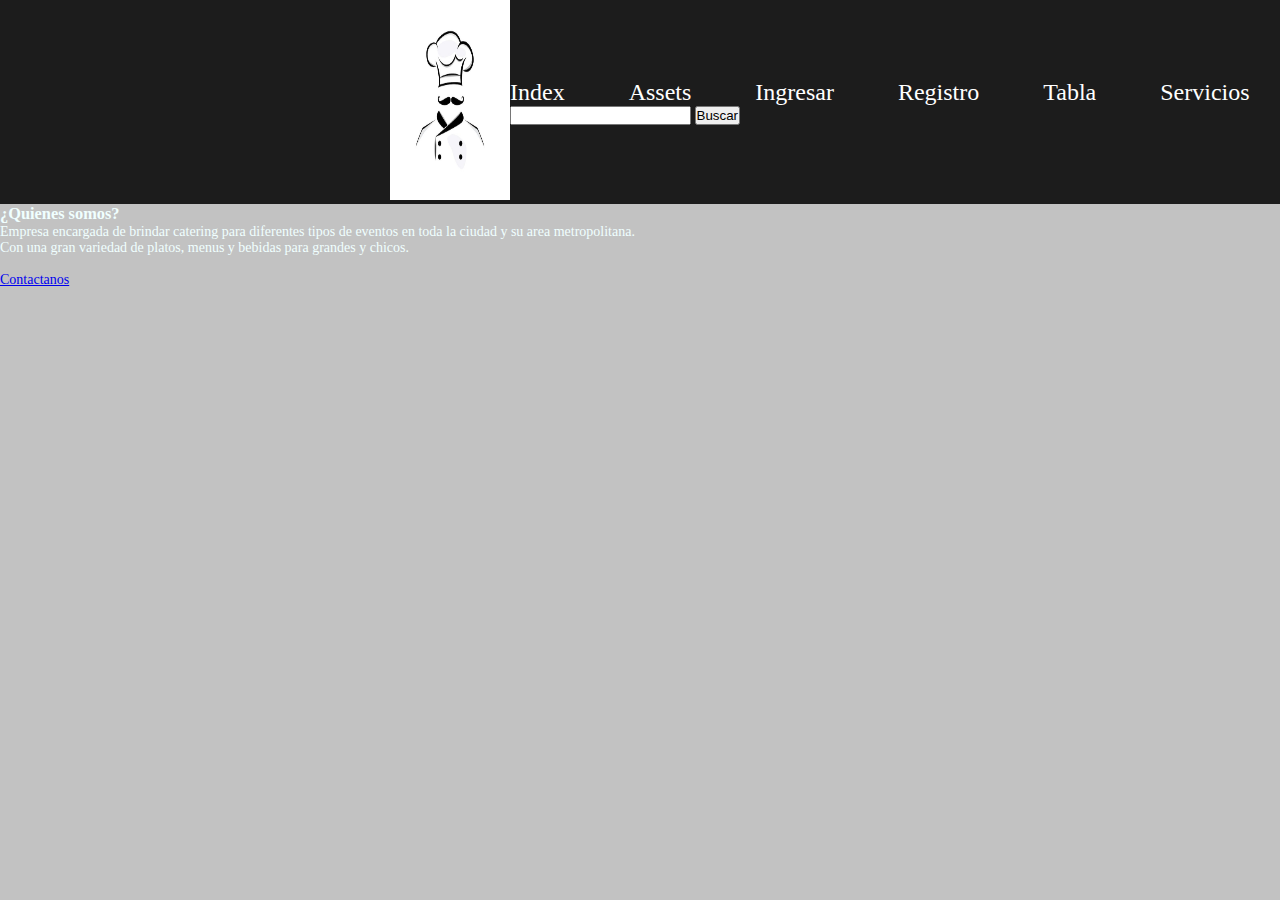
<file: index.html>
<!DOCTYPE html>
<html lang="en">

<head>
  <meta charset="UTF-8">
  <meta name="viewport" content="width=device-width, initial-scale=1.0">
  <link rel="stylesheet" href="assets/estilos.css">
  <link href="https://fonts.googleapis.com/css2?family=Open+Sans:ital,wght@0,300..800;1,300..800&display=swap">
  <link rel="stylesheet" href="assets/main.css">
  <title>Mi primera chamba</title>
</head>

<body>
  <header>
    <div>
      <div>
        <img src="assets/logo.png.jpg" alt="logo" style="height: 200px;" id="logo">
      </div>
      <nav>
        <ul>
          <li>
            <a href="Index.html" target="_blank">Index</a>
          </li>
          <li>
            <a href="Assets" target="=_blank">Assets</a>
          </li>
          <li>
            <a href="Ingresar/Login.html" target="_blank">Ingresar</a>
          </li>
          <li>
            <a href="Registro/Registrar.html" target="_blank">Registro</a>
          </li>
          <ul>
            <li><a href="Registro/tabla.html" target="_blank"> Tabla</a>
            </li>
          </ul>
          <li>
            <a href="Servicios.html" target="_blank"> Servicios</a>
          </li>
        </ul>
        <ul>
          <li>
            <form action="Ingresar.html" method="get">
              <input type="text" name="Busqueda" id="">
              <button type="submit"> Buscar</button>
            </form>
          </li>
      </nav>
    </div>
  </header>
  <div>
    <h3>
      ¿Quienes somos?
    </h3>
    <p>
      Empresa encargada de brindar catering para diferentes tipos de eventos en toda la ciudad y su area
      metropolitana.
      <br> Con una gran variedad de platos, menus y bebidas para grandes y chicos.
      <br>
    </p>
  </div>
  <li>
    <br><a href="Contacto/datosContacto.html" target="_blank">Contactanos</a>
    <form action="Contacto/datosContacto.html" method="get"></form>
  </li>
  </ul>
</body>

</html>
</file>
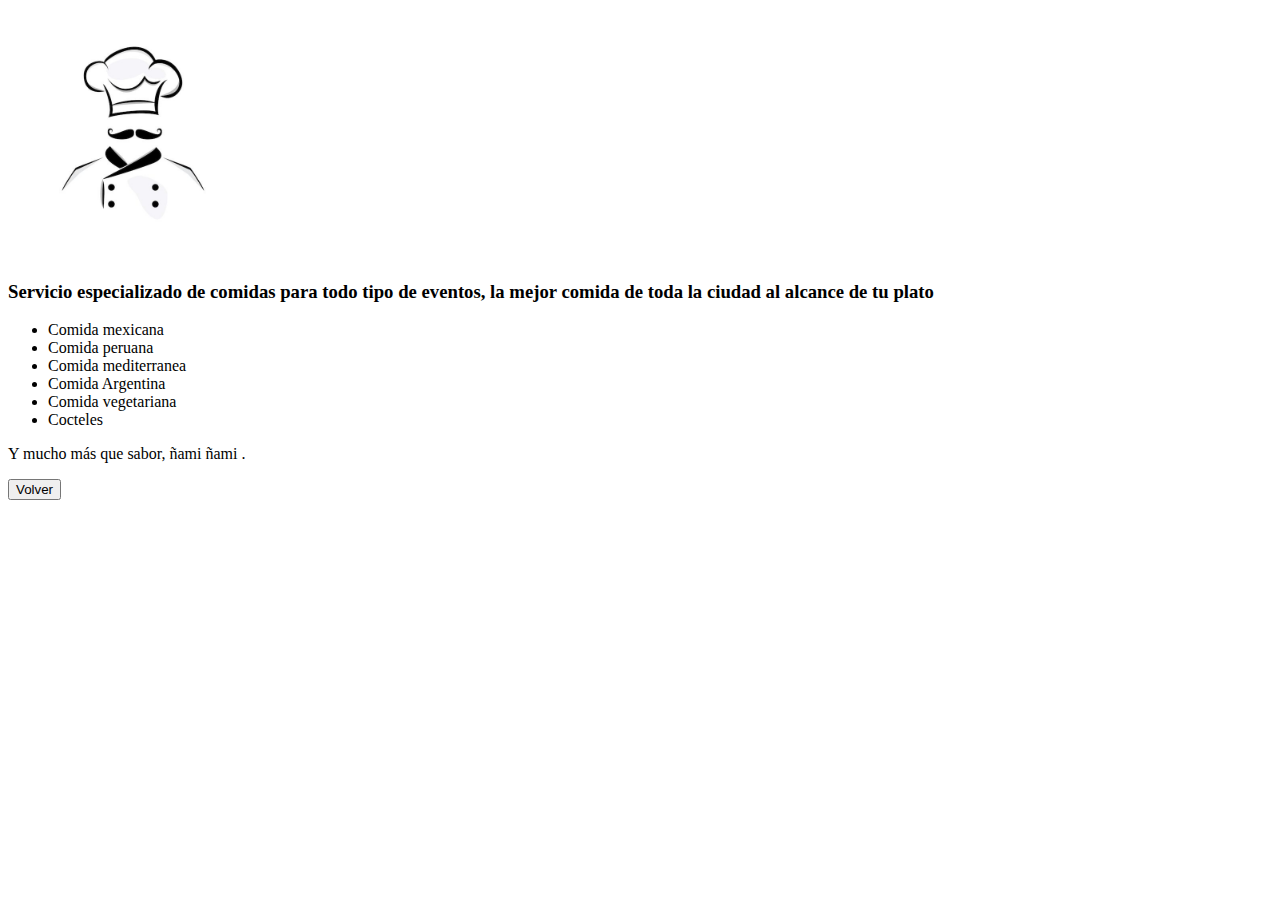
<file: Servicios.html>
<!DOCTYPE html>
<html lang="en">

<head>
  <meta charset="UTF-8">
  <meta name="viewport" content="width=device-width, initial-scale=1.0">
  <title>Servicios</title>
</head>

<body>
  <div>
    <img src="assets/logo.png.jpg" height="250" alt="Servicios">
  </div>
  <header>
    <div>
      <h3>Servicio especializado de comidas para todo tipo de eventos, la mejor comida de
        toda la ciudad al alcance de tu plato</h3>
  </header>
  <article>
    <ul>
      <li> Comida mexicana </li>
      <li> Comida peruana </li>
      <li> Comida mediterranea</li>
      <li> Comida Argentina</li>
      <li> Comida vegetariana</li>
      <li> Cocteles</li>
  </article>
  <p> Y mucho más que sabor, ñami ñami .</p>
  <form action="../index.html">
    <button type=" submit"> Volver </button>
  </form>
  </div>
  </p>
  </li>
  </ul>
</body>

</html>
</file>
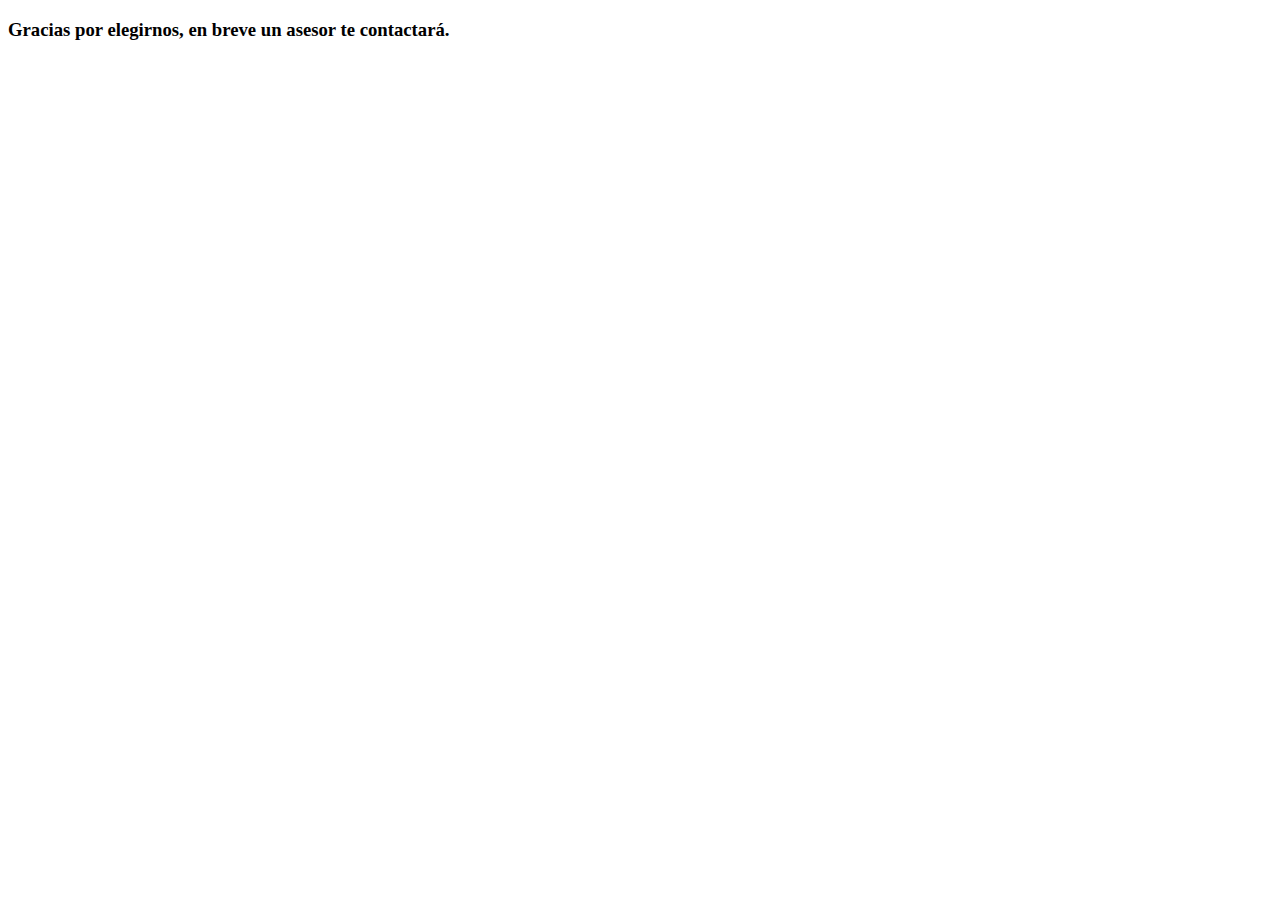
<file: Contacto/contactado.html>
<!DOCTYPE html>
<html lang="en">

<head>
  <meta charset="UTF-8">
  <meta name="viewport" content="width=device-width, initial-scale=1.0">
  <title>Document</title>
</head>

<body>
  <div>
    <h3> Gracias por elegirnos, en breve un asesor te contactará.</h3>
  </div>
</body>

</html>
</file>
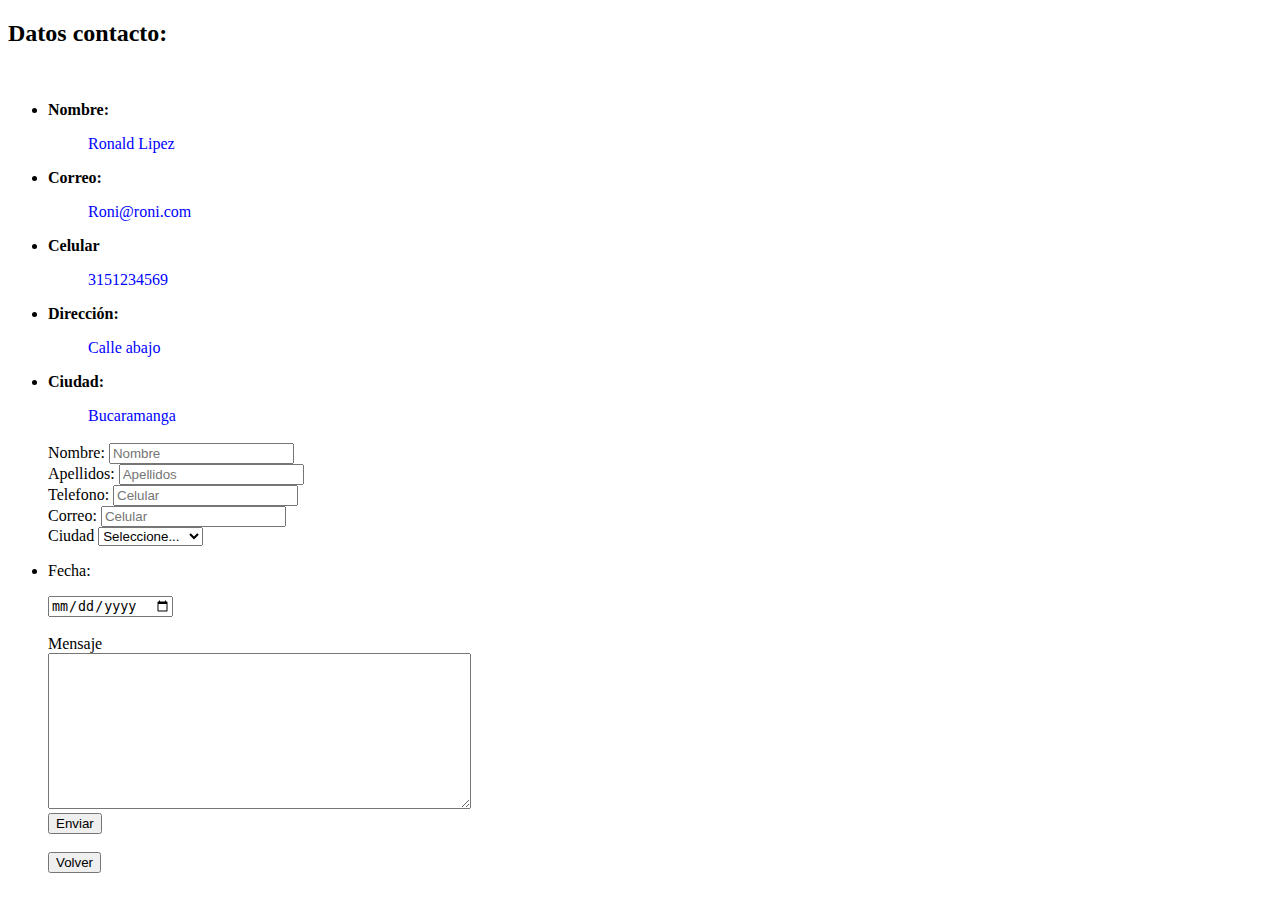
<file: Contacto/datosContacto.html>
<!DOCTYPE html>
<html lang="en">

<head>
  <meta charset="UTF-8">
  <meta name="viewport" content="width=device-width, initial-scale=1.0">
  <title>Contacto</title>
</head>

<body>
  <h2>Datos contacto:</h2>
  <br>
  <ul>
    <li>
      <strong>
        <p>Nombre: </p>
      </strong>
      <ul>
        <span style="color:blue;">Ronald Lipez </span>
      </ul>
    </li>
    <li>
      <strong>
        <p>Correo: </p>
      </strong>
      <ul>
        <span style="color: blue;"> Roni@roni.com</span>
      </ul>
    </li>
    <li>
      <strong>
        <p> Celular</p>
      </strong>
      <ul>
        <span style="color: blue;"> 3151234569</span>
      </ul>
    </li>
    <li>
      <strong>
        <p>Dirección: </p>
      </strong>
      <ul>
        <span style="color: blue;">Calle abajo</span>
      </ul>
    </li>
    <li>
      <strong>
        <p>Ciudad: </p>
      </strong>
      <ul>
        <span style="color: blue;">Bucaramanga</span>
      </ul>
      <div>
        <form action="contactado.html" method="get">
          <br> Nombre: <input type="text" placeholder="Nombre" required>
          <br> Apellidos: <input type="text" placeholder="Apellidos" required>
          <br> Telefono: <input type="text" placeholder="Celular" required>
          <br> Correo: <input type="text" placeholder="Celular" required>
          <div>
            <label for="Ciudad"> Ciudad</label>
            <select name="Ciudad" id="Ciudad">
              <option value="" selected> Seleccione...</option>
              <option value="Bucaramanga" disabled> Bucaramanga </option>
              <option value="Giron"> Giron</option>
              <option value="Floridablanca"> Floridablanca</option>
            </select>
          </div>
    <li>
      <p> Fecha: </p>
      <input type="date" name="Fecha de nacimiento" value="09/02/2024" required>
    </li>
    <br> <label for="Mensaje"> Mensaje </label>
    <div>
      <textarea name="Mensaje" id="Mensaje" cols="50" rows="10" required> </textarea>
      <br> <button type="submit"> Enviar</button>
      </form>
    </div>
    </div>
    <a href="../index.html">
      <br> <button type="submit"> Volver</button>
    </a>
    </li>
  </ul>


</body>

</html>
</file>
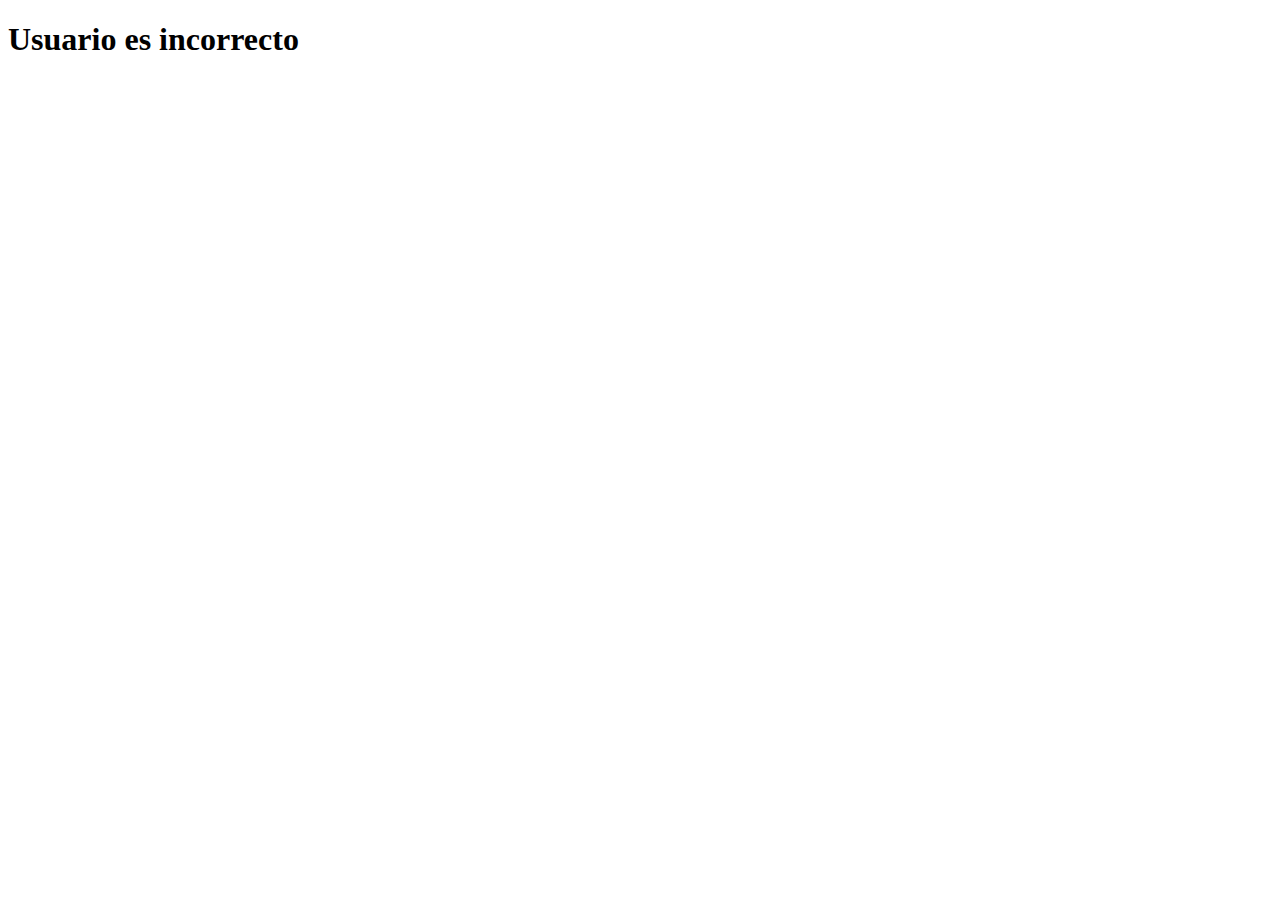
<file: Ingresar/ingreso.html>
<!DOCTYPE html>
<html lang="en">

<head>
  <meta charset="UTF-8">
  <meta name="viewport" content="width=device-width, initial-scale=1.0">
  <title>Document</title>
</head>

<body>
  <h1>Usuario es incorrecto</h1>
</body>

</html>
</file>
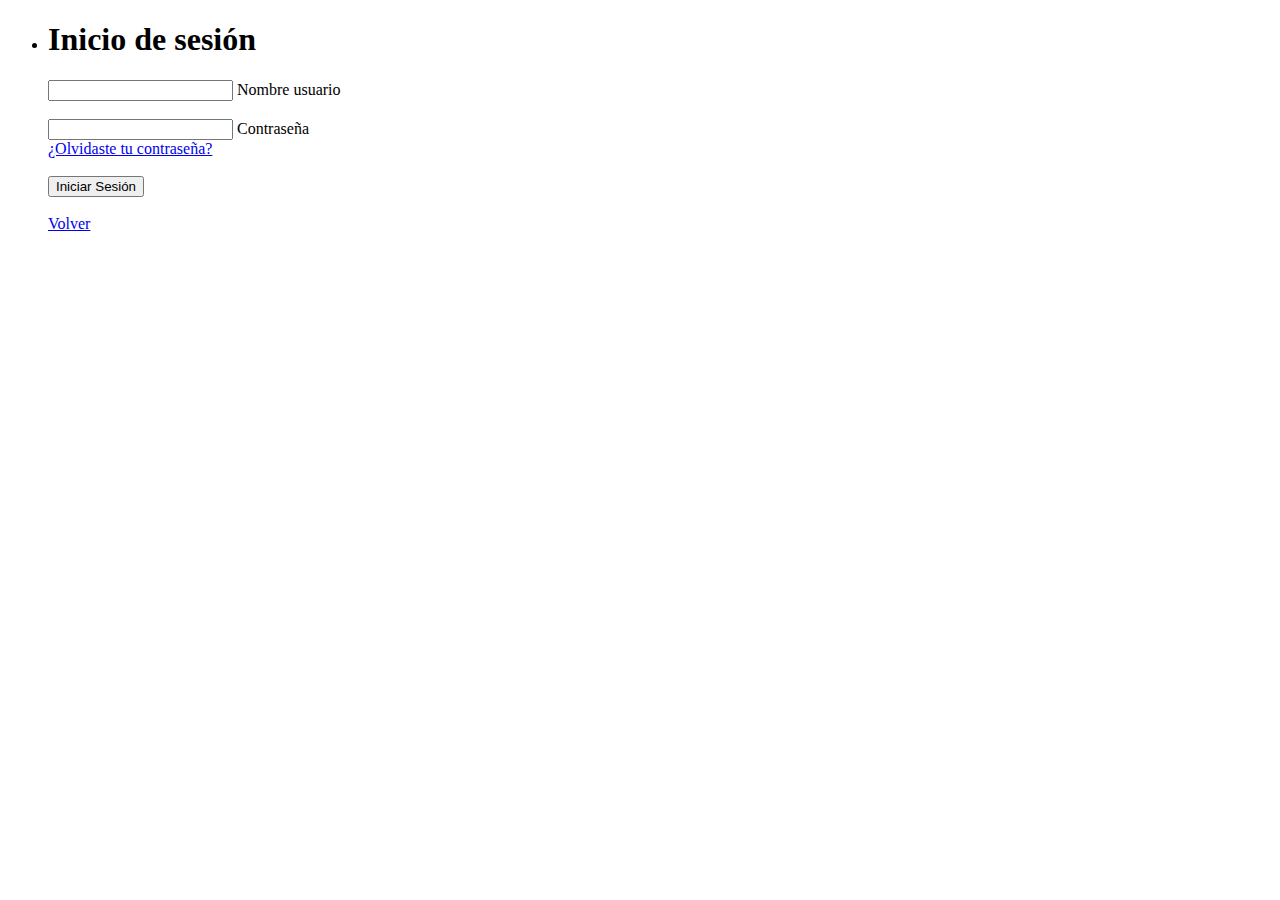
<file: Ingresar/Login.html>
<!DOCTYPE html>
<html lang="en">

<head>
  <meta charset="UTF-8">
  <meta name="viewport" content="width=device-width, initial-scale=1.0">
  <title>Mi segunda chamba</title>
</head>

<body>
  <header>
    <nav>
      <ul>
        <li>
          <h1>Inicio de sesión</h1>
          <form action="ingreso.html" method="get">
            <input type="text" required="Ronald" id="Ronald" />
            <label>Nombre usuario</label>
            <br />
            <br />
            <input type="password" required id="Roni00">
            <label>Contraseña</label>
            <br />
            <a href="recuperarContra.html">¿Olvidaste tu contraseña?</a>
            <br>
            <br><button type="submit"> Iniciar Sesión</button> <br>
            <br> <a href="../index.html"> Volver</a>
          </form>
        </li>
      </ul>
    </nav>
  </header>
</body>

</html>
</file>
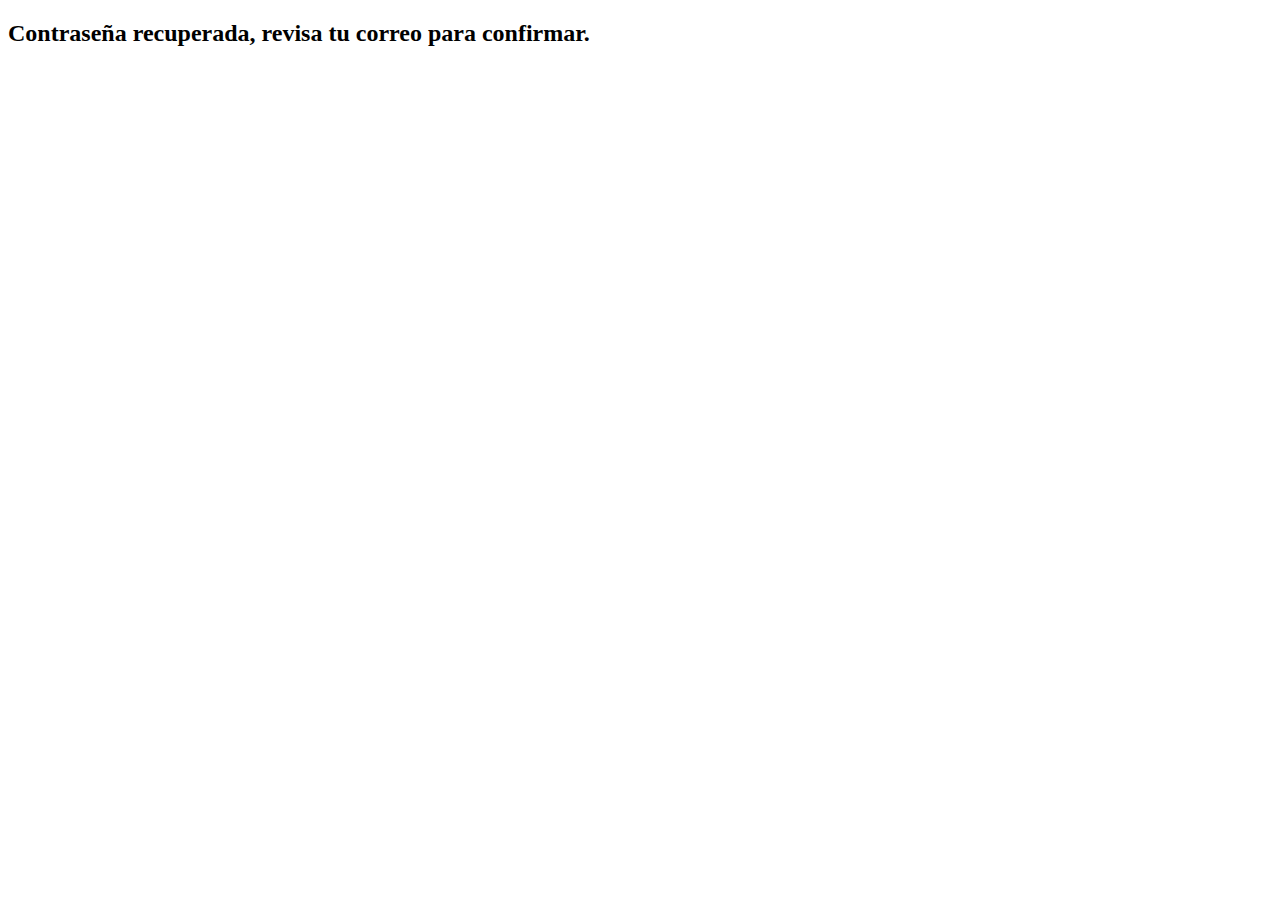
<file: Ingresar/recuperada.html>
<!DOCTYPE html>
<html lang="en">

<head>
  <meta charset="UTF-8">
  <meta name="viewport" content="width=device-width, initial-scale=1.0">
  <title>Contraseña recuperada</title>
</head>

<body>
  <h2>Contraseña recuperada, revisa tu correo para confirmar.</h2>
</body>

</html>
</file>
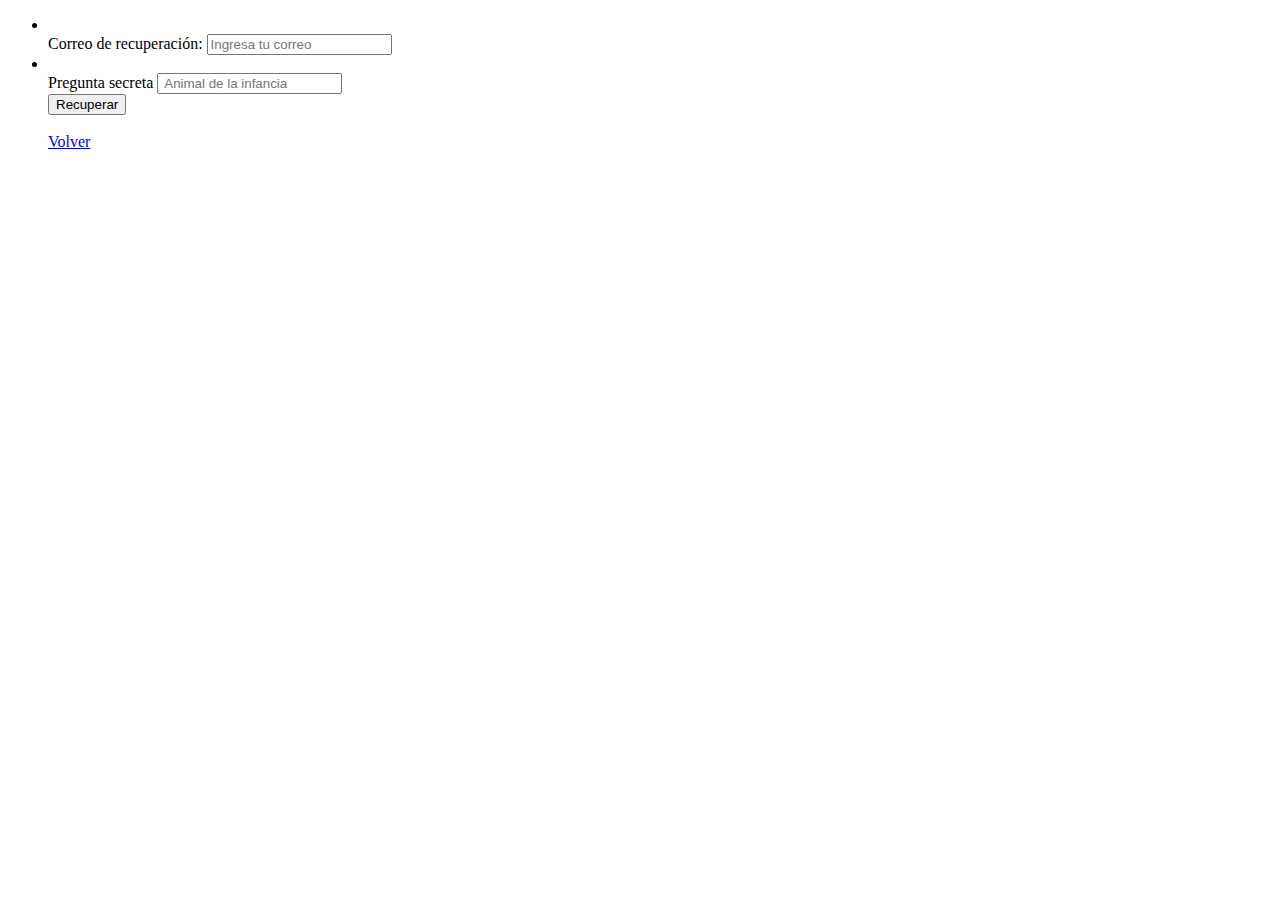
<file: Ingresar/recuperarContra.html>
<!DOCTYPE html>
<html lang="en">

<head>
  <meta charset="UTF-8">
  <meta name="viewport" content="width=device-width, initial-scale=1.0">
  <title>Document</title>
</head>

<body>
  <ul>
    <li>
      <form action="recuperada.html" method="get">
        <br> Correo de recuperación: <input type="email" placeholder="Ingresa tu correo" required>
    <li>
      <br> Pregunta secreta <input type="password" placeholder=" Animal de la infancia" required>
    </li>
    <button> Recuperar</button>
    <br>
    <br> <a href="Login.html"> Volver</a>
    </form>
    </li>
  </ul>
</body>

</html>
</file>
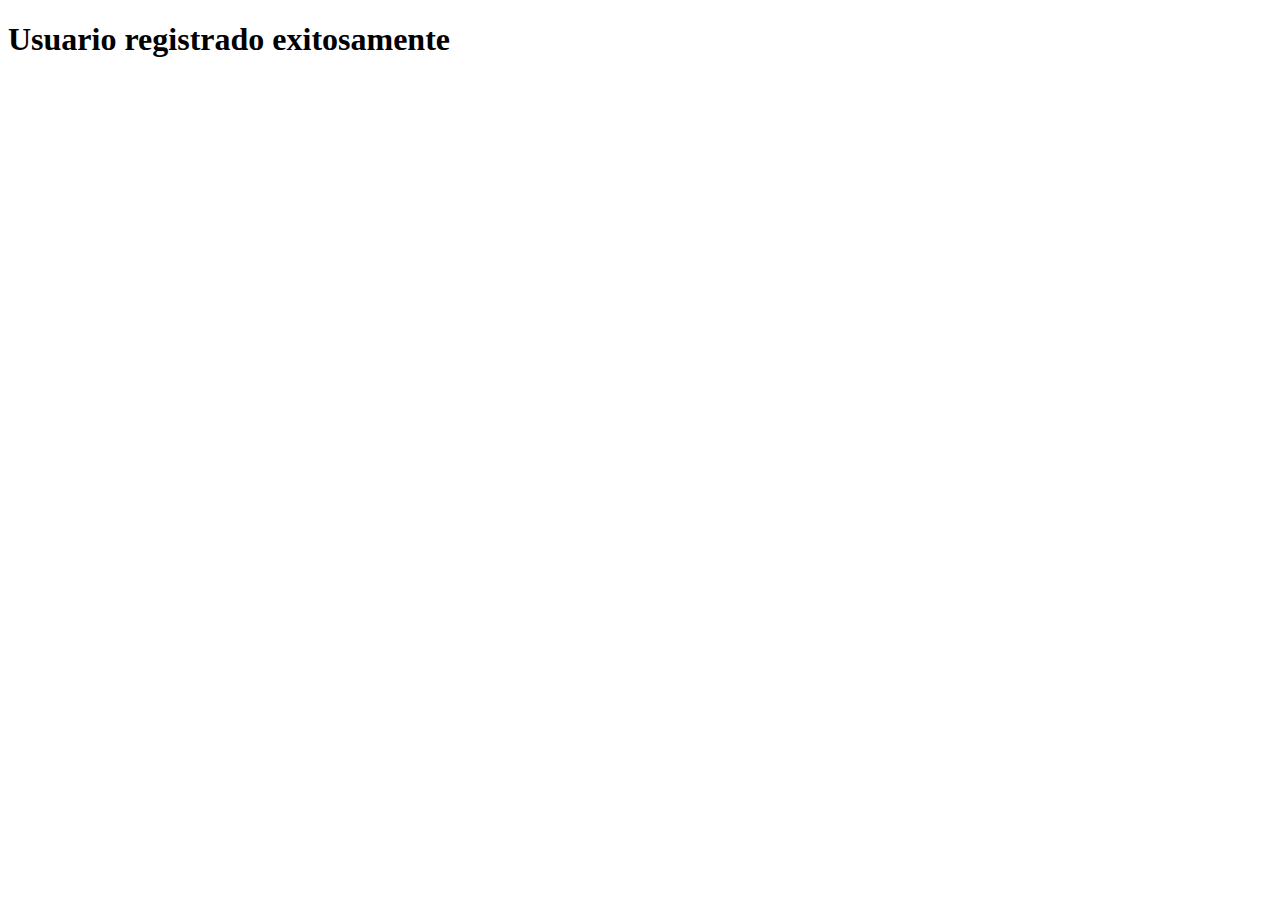
<file: Registro/Registrado.html>
<!DOCTYPE html>
<html lang="en">

<head>
  <meta charset="UTF-8">
  <meta name="viewport" content="width=device-width, initial-scale=1.0">
  <title>Document</title>
</head>

<body>
  <h1> Usuario registrado exitosamente</h1>
</body>

</html>
</file>
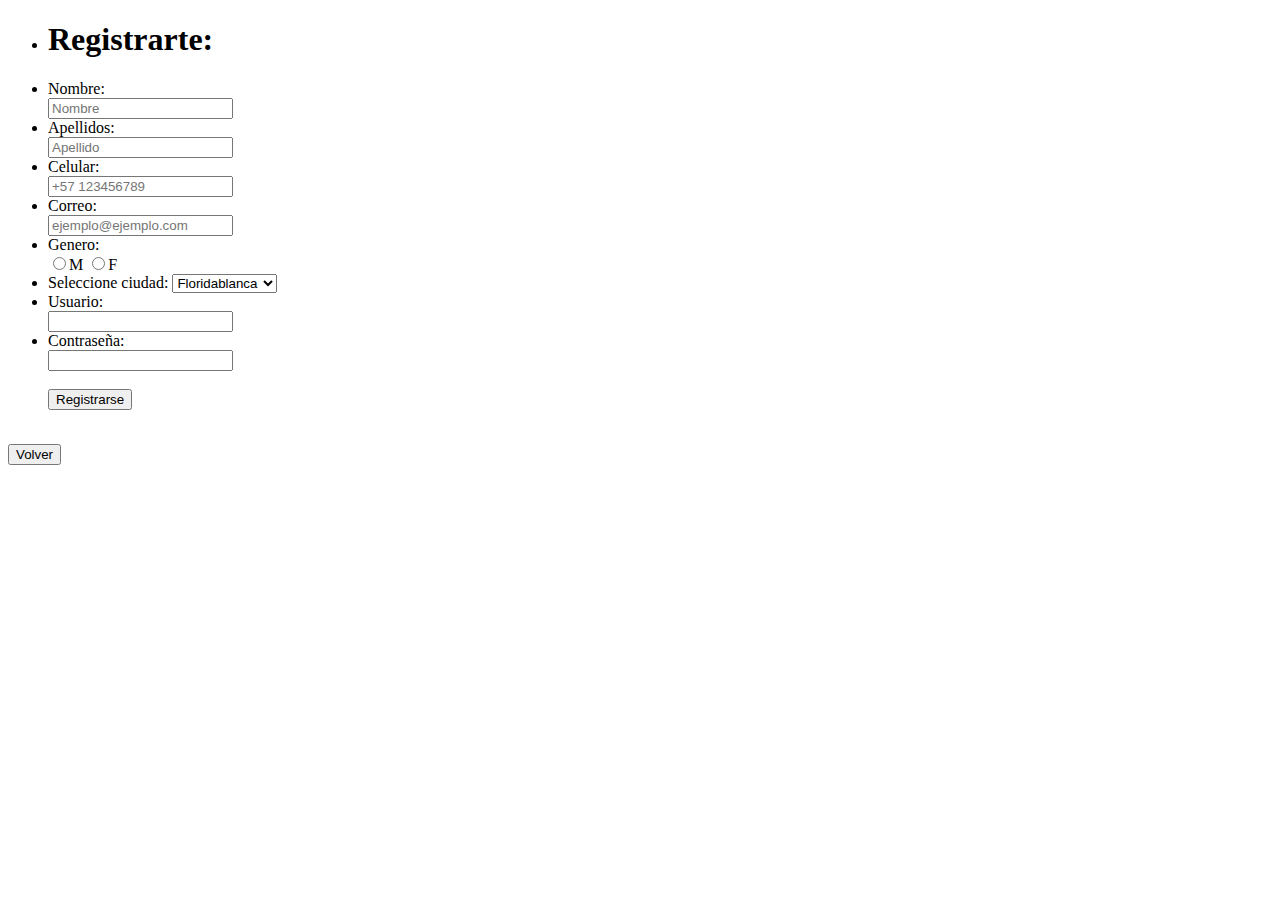
<file: Registro/Registrar.html>
<!DOCTYPE html>
<html lang="en">

<head>
  <meta charset="UTF-8">
  <meta name="viewport" content="width=device-width, initial-scale=1.0">
  <title>Mi tercera chamba</title>
</head>

<body>
  <header>
    <nav>
      <ul>
        <li>
          <h1>Registrarte:</h1>
          <form action="Registrado.html" method="get">
        <li>
          Nombre: <br> <input type=" text" placeholder="Nombre" required />
        </li>
        <li>
          Apellidos: <br> <input type=" text" placeholder="Apellido" required />
        </li>
        <li>
          Celular: <br> <input type="tel" placeholder="+57 123456789" required>
        </li>
        <li>
          Correo: <br> <input type="email" placeholder="ejemplo@ejemplo.com" required>
        </li>
        <li>
          Genero: <br>
          <input type="radio" name="Sexo" value="M" required>M
          <input type="radio" name="Sexo" value="F" required>F
        </li>
        <li>
          Seleccione ciudad:
          <select name="Bucaramanga">
            <option value="Bucaramanga" selected>Bucaramanga</option>
            <option value="Piedecuesta" selected>Piedecuesta</option>
            <option value="Giron" selected>Giron</option>
            <option value="Floridablanca" selected>Floridablanca</option>
          </select>
        </li>
        <li>
          Usuario: <br> <input type="text" minlength="8" required>
        </li>
        <li>
          Contraseña: <br> <input type="password" minlength="8" required>
        </li>
        <br><button type=" submit">Registrarse</button>
        </li>
      </ul>
      </form>
      <br> <a href="../index.html"> <button> Volver</button></a>
    </nav>
  </header>
</body>


</html>
</file>
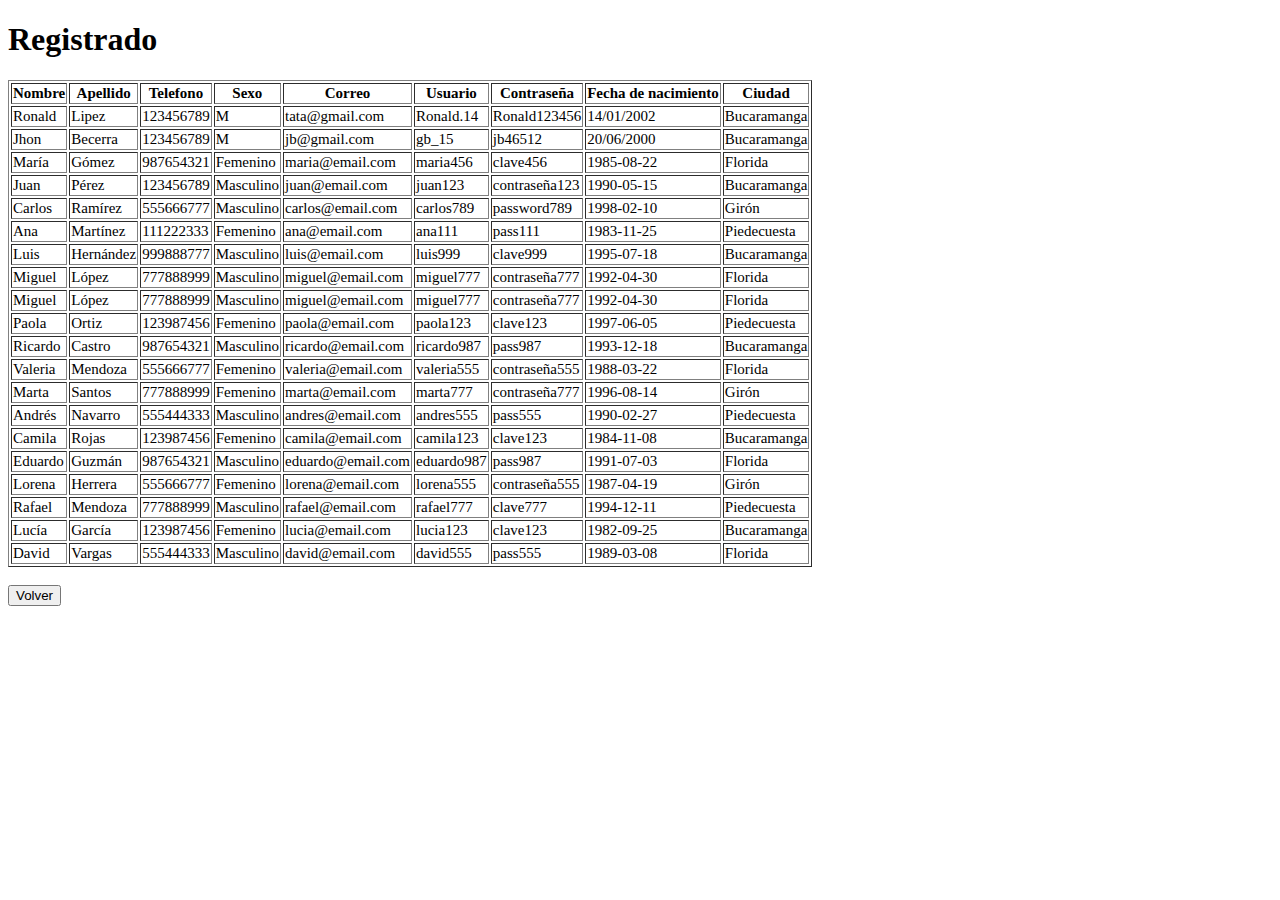
<file: Registro/tabla.html>
<!DOCTYPE html>
<html lang="en">

<head>
  <meta charset="UTF-8">
  <meta name="viewport" content="width=device-width, initial-scale=1.0">
  <title>Tabla</title>
</head>

<body>
  <h1>Registrado</h1>
  <table border="1" id="tabla" style="font-size: 15px;">
    <tr>
      <th>Nombre</th>
      <th>Apellido</th>
      <th>Telefono</th>
      <th>Sexo</th>
      <th>Correo</th>
      <th>Usuario</th>
      <th>Contraseña</th>
      <th>Fecha de nacimiento</th>
      <th>Ciudad</th>
    </tr>
    <tr>
      <td>Ronald</td>
      <td>Lipez</td>
      <td>123456789</td>
      <td>M</td>
      <td>tata@gmail.com</td>
      <td>Ronald.14</td>
      <td>Ronald123456</td>
      <td>14/01/2002</td>
      <td>Bucaramanga</td>
    </tr>
    <tr>
      <td>Jhon</td>
      <td>Becerra</td>
      <td>123456789</td>
      <td>M</td>
      <td>jb@gmail.com</td>
      <td>gb_15</td>
      <td>jb46512</td>
      <td>20/06/2000</td>
      <td>Bucaramanga</td>
    </tr>
    <tr>
      <td>María</td>
      <td>Gómez</td>
      <td>987654321</td>
      <td>Femenino</td>
      <td>maria@email.com</td>
      <td>maria456</td>
      <td>clave456</td>
      <td>1985-08-22</td>
      <td>Florida</td>
    </tr>
    <tr>
      <td>Juan</td>
      <td>Pérez</td>
      <td>123456789</td>
      <td>Masculino</td>
      <td>juan@email.com</td>
      <td>juan123</td>
      <td>contraseña123</td>
      <td>1990-05-15</td>
      <td>Bucaramanga</td>
    </tr>
    <tr>
      <td>Carlos</td>
      <td>Ramírez</td>
      <td>555666777</td>
      <td>Masculino</td>
      <td>carlos@email.com</td>
      <td>carlos789</td>
      <td>password789</td>
      <td>1998-02-10</td>
      <td>Girón</td>
    </tr>
    <tr>
      <td>Ana</td>
      <td>Martínez</td>
      <td>111222333</td>
      <td>Femenino</td>
      <td>ana@email.com</td>
      <td>ana111</td>
      <td>pass111</td>
      <td>1983-11-25</td>
      <td>Piedecuesta</td>
    </tr>
    <tr>
      <td>Luis</td>
      <td>Hernández</td>
      <td>999888777</td>
      <td>Masculino</td>
      <td>luis@email.com</td>
      <td>luis999</td>
      <td>clave999</td>
      <td>1995-07-18</td>
      <td>Bucaramanga</td>
    </tr>
    <tr>
      <td>Miguel</td>
      <td>López</td>
      <td>777888999</td>
      <td>Masculino</td>
      <td>miguel@email.com</td>
      <td>miguel777</td>
      <td>contraseña777</td>
      <td>1992-04-30</td>
      <td>Florida</td>
    </tr>
    <tr>
      <td>Miguel</td>
      <td>López</td>
      <td>777888999</td>
      <td>Masculino</td>
      <td>miguel@email.com</td>
      <td>miguel777</td>
      <td>contraseña777</td>
      <td>1992-04-30</td>
      <td>Florida</td>
    </tr>
    <tr>
      <td>Paola</td>
      <td>Ortiz</td>
      <td>123987456</td>
      <td>Femenino</td>
      <td>paola@email.com</td>
      <td>paola123</td>
      <td>clave123</td>
      <td>1997-06-05</td>
      <td>Piedecuesta</td>
    </tr>
    <tr>
      <td>Ricardo</td>
      <td>Castro</td>
      <td>987654321</td>
      <td>Masculino</td>
      <td>ricardo@email.com</td>
      <td>ricardo987</td>
      <td>pass987</td>
      <td>1993-12-18</td>
      <td>Bucaramanga</td>
    </tr>
    <tr>
      <td>Valeria</td>
      <td>Mendoza</td>
      <td>555666777</td>
      <td>Femenino</td>
      <td>valeria@email.com</td>
      <td>valeria555</td>
      <td>contraseña555</td>
      <td>1988-03-22</td>
      <td>Florida</td>
    </tr>
    <tr>
      <td>Marta</td>
      <td>Santos</td>
      <td>777888999</td>
      <td>Femenino</td>
      <td>marta@email.com</td>
      <td>marta777</td>
      <td>contraseña777</td>
      <td>1996-08-14</td>
      <td>Girón</td>
    </tr>
    <tr>
      <td>Andrés</td>
      <td>Navarro</td>
      <td>555444333</td>
      <td>Masculino</td>
      <td>andres@email.com</td>
      <td>andres555</td>
      <td>pass555</td>
      <td>1990-02-27</td>
      <td>Piedecuesta</td>
    </tr>
    <tr>
      <td>Camila</td>
      <td>Rojas</td>
      <td>123987456</td>
      <td>Femenino</td>
      <td>camila@email.com</td>
      <td>camila123</td>
      <td>clave123</td>
      <td>1984-11-08</td>
      <td>Bucaramanga</td>
    </tr>
    <tr>
      <td>Eduardo</td>
      <td>Guzmán</td>
      <td>987654321</td>
      <td>Masculino</td>
      <td>eduardo@email.com</td>
      <td>eduardo987</td>
      <td>pass987</td>
      <td>1991-07-03</td>
      <td>Florida</td>
    </tr>
    <tr>
      <td>Lorena</td>
      <td>Herrera</td>
      <td>555666777</td>
      <td>Femenino</td>
      <td>lorena@email.com</td>
      <td>lorena555</td>
      <td>contraseña555</td>
      <td>1987-04-19</td>
      <td>Girón</td>
    </tr>
    <tr>
      <td>Rafael</td>
      <td>Mendoza</td>
      <td>777888999</td>
      <td>Masculino</td>
      <td>rafael@email.com</td>
      <td>rafael777</td>
      <td>clave777</td>
      <td>1994-12-11</td>
      <td>Piedecuesta</td>
    </tr>
    <tr>
      <td>Lucía</td>
      <td>García</td>
      <td>123987456</td>
      <td>Femenino</td>
      <td>lucia@email.com</td>
      <td>lucia123</td>
      <td>clave123</td>
      <td>1982-09-25</td>
      <td>Bucaramanga</td>
    </tr>
    <tr>
      <td>David</td>
      <td>Vargas</td>
      <td>555444333</td>
      <td>Masculino</td>
      <td>david@email.com</td>
      <td>david555</td>
      <td>pass555</td>
      <td>1989-03-08</td>
      <td>Florida</td>
    </tr>
  </table>
  <br> <a href="../index.html"><button type="submit"> Volver </button></a>

</body>

</html>
</file>
<file: assets/estilos.css>
body {
  background-color: blueviolet;
  color: azure;
  font-size: 14px;
}
li {
  color: blueviolet;
}

nav {
  color: brown;
}

nav ul li a:hover {
  background: #c2c2c2;
  width: 200px;
}
</file>
<file: assets/main.css>
* {
  margin: 0;
  padding: 0;
  box-sizing: border-box;
}

body {
  background: #c2c2c2;
  .protest-riot-regular {
    font-family: "Protest Riot", sans-serif;
  }
}

header {
  background: #1c1c1c;
}

header > div {
  display: flex;
  justify-content: space-between;
  align-items: center;
  max-width: 500px;
  margin: 0% auto;
}
img {
  max-width: 120px;
}
ul {
  display: flex;
  gap: 4rem;
  list-style: none;
}

ul li a {
  text-decoration: none;
  color: #fff;
  font-size: 1.5rem;
}
</file>
